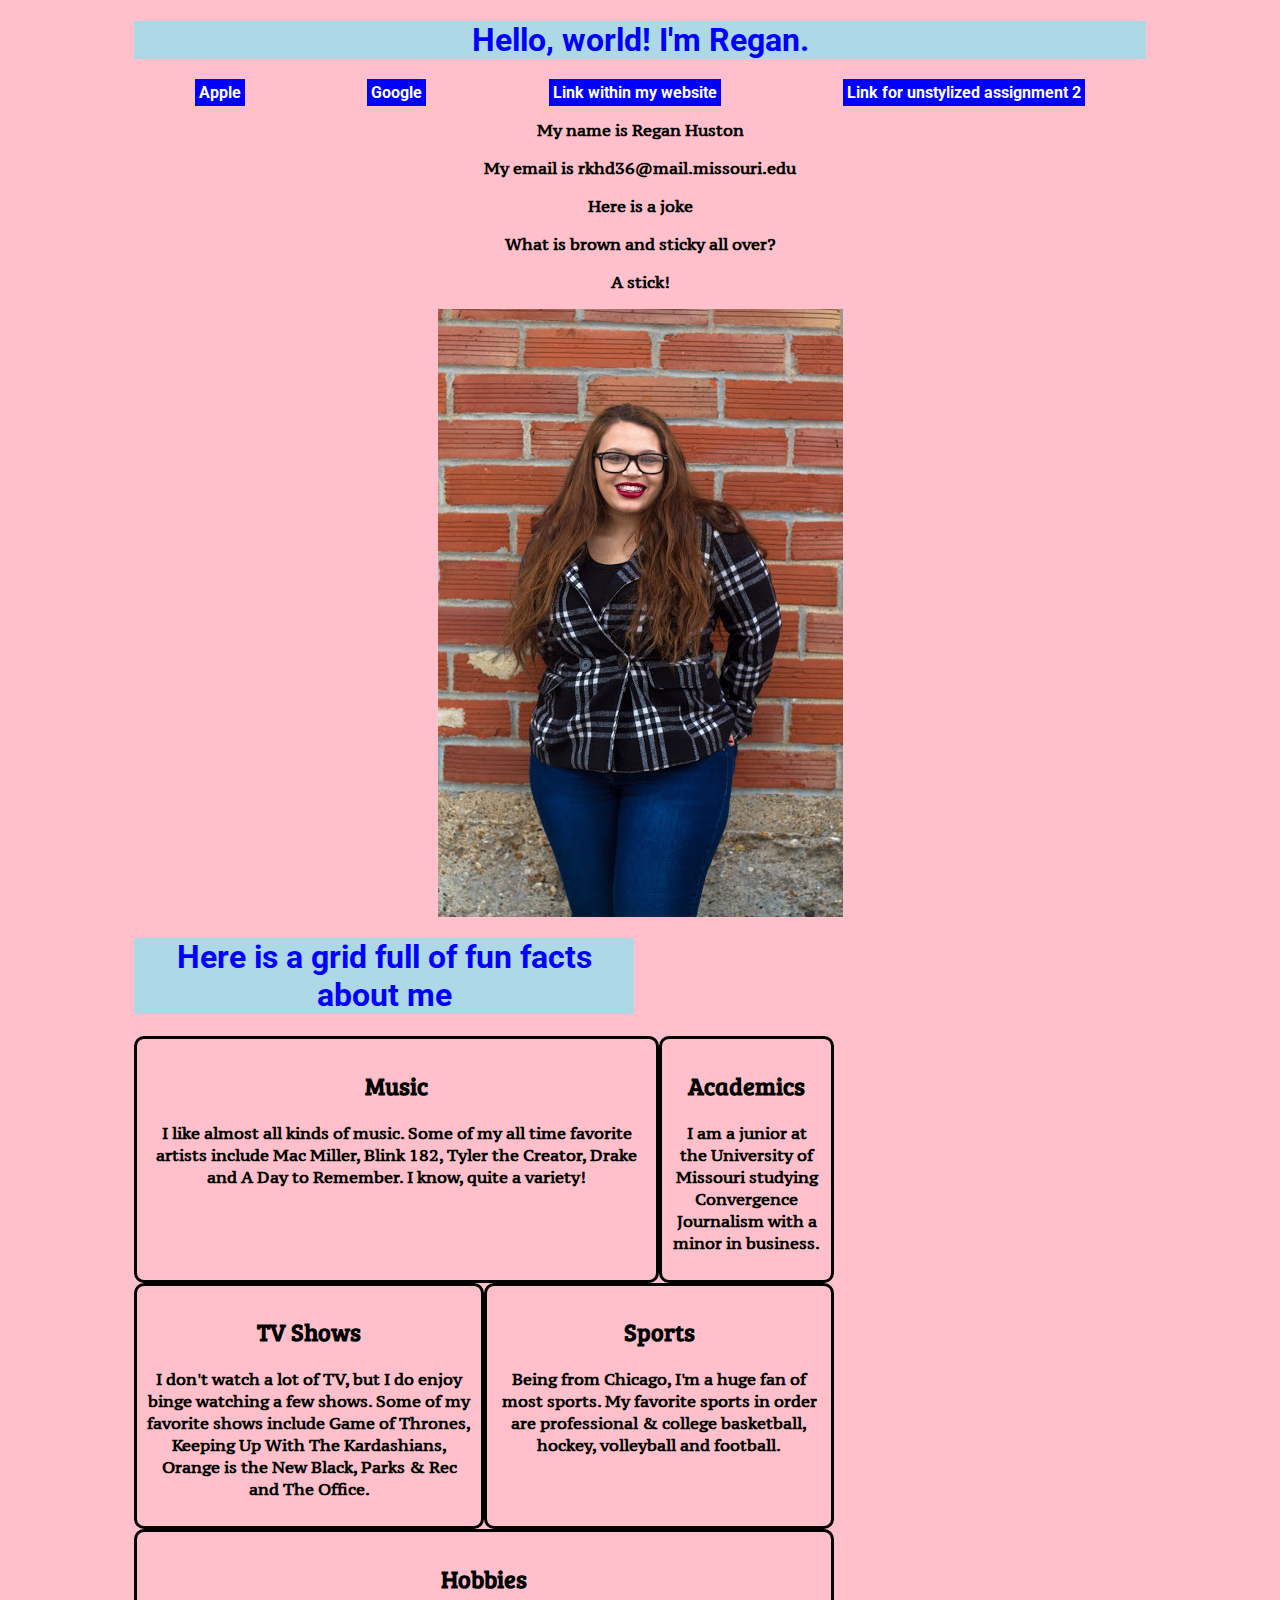
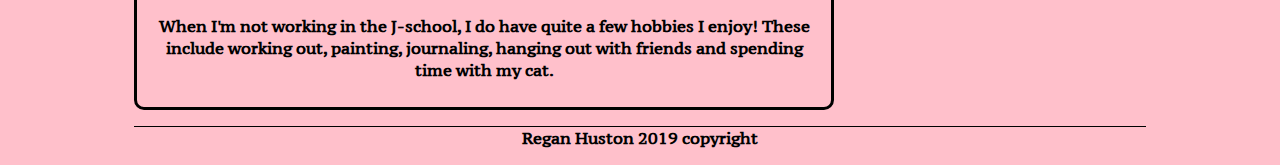
<file: index.html>
<!DOCTYPE html PUBLIC "-//W3C//DTD XHTML 1.0 Transitional//EN"
   "http://www.w3.org/TR/xhtml1/DTD/xhtml1-transitional.dtd">

<html xmlns="http://www.w3.org/1999/xhtml">

<head>
	<title>	This is a better title </title>
	<meta http-equiv="content-type"
		content="text/html;charset=utf-8"/>
  <link rel="stylesheet" type="text/css" href="style.css"/>
  <script src="https://code.jquery.com/jquery-1.12.0.min.js"></script>
  <script src="menu.js" type="text/javascript"></script>
  <link href="https://fonts.googleapis.com/css?family=Roboto:400,700" rel="stylesheet"/>
  <link href="https://fonts.googleapis.com/css?family=PT+Serif+Caption" rel="stylesheet"/>
  <link href="https://fonts.googleapis.com/css?family=Bree+Serif" rel="stylesheet"/>
</head>

<body>
<!--This is a comment. It won't show up in your browser, only in the page source-->
<div id="container">
  <h1> Hello, world! I'm Regan. </h1>
<nav>
  <a class="menu-trigger" href="#">&#9776;</a>
  <ul id="nav">
  <li><a href="https://apple.com">Apple</a></li>
  <li><a href="https://google.com">Google</a></li>
  <li><a href="old_index.html">Link within my website</a></li>
  <li><a href="older_index.html">Link for unstylized assignment 2</a></li>
</ul>
</nav>
  <p> My name is Regan Huston</p>
  <p> My email is rkhd36@mail.missouri.edu</p>
  <p> Here is a joke</p>
  <p> What is brown and sticky all over?</p>
  <p> A stick! </p>
<p><a href="mailto:reganhuston@gmail.com"><img src="me.JPG" alt="A picture of me"/></a></p>

<h1 class="intro"> Here is a grid full of fun facts about me </h1>
<div class="grid">
<ul class="cards">
  <li class="card1">
    <h2> Academics </h2>
      <p> I am a junior at the University of Missouri studying Convergence Journalism with a minor in business.</p>
  </li>
  <li class="card2">
    <h2> Music </h2>
      <p> I like almost all kinds of music. Some of my all time favorite artists include Mac Miller, Blink 182, Tyler the Creator, Drake and A Day to Remember. I know, quite a variety! </p>
  </li>
  <li class="card3">
    <h2> TV Shows </h2>
      <p> I don't watch a lot of TV, but I do enjoy binge watching a few shows. Some of my favorite shows include Game of Thrones, Keeping Up With The Kardashians, Orange is the New Black, Parks & Rec and The Office. </p>
  </li>
  <li class="card4">
    <h2> Hobbies </h2>
      <p> When I'm not working in the J-school, I do have quite a few hobbies I enjoy! These include working out, painting, journaling, hanging out with friends and spending time with my cat. </p>
  </li>
  <li class="card5">
    <h2> Sports </h2>
      <p> Being from Chicago, I'm a huge fan of most sports. My favorite sports in order are professional & college basketball, hockey, volleyball and football. </p>
  </li>
</ul>
</div>
<p id="footer">Regan Huston 2019 copyright</p>
</body>

</html>
</file>
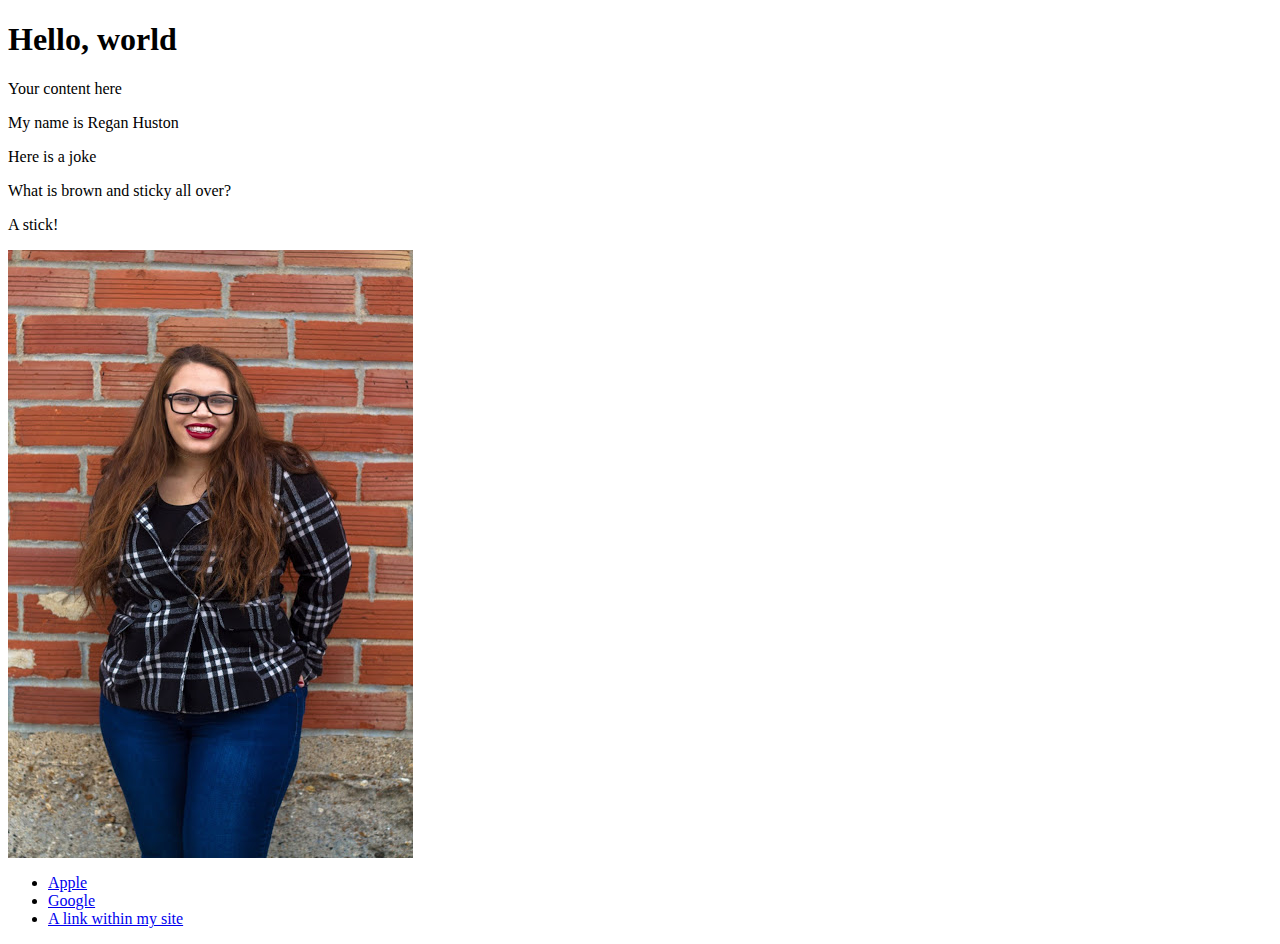
<file: old_index.html>
<!DOCTYPE html PUBLIC "-//W3C//DTD XHTML 1.0 Transitional//EN"
   "http://www.w3.org/TR/xhtml1/DTD/xhtml1-transitional.dtd">

<html xmlns="http://www.w3.org/1999/xhtml">

<head>
	<title>	This is a better title </title>
	<meta http-equiv="content-type"
		content="text/html;charset=utf-8"/>
</head>

<body>
<!--This is a comment. It won't show up in your browser, only in the page source-->
<h1> Hello, world </h1>
  <p> Your content here</p>
  <p> My name is Regan Huston</p>
  <p> Here is a joke</p>
  <p> What is brown and sticky all over?</p>
  <p> A stick! </p>
<p><a href="mailto:reganhuston@gmail.com"><img src="me.JPG" alt="A picture of me"/></a></p>
<ul>
  <li><a href="https://apple.com">Apple</a></li>
  <li><a href="https://google.com">Google</a></li>
  <li><a href="old_index.html"/>A link within my site </li>
</ul>

</body>

</html>
</file>
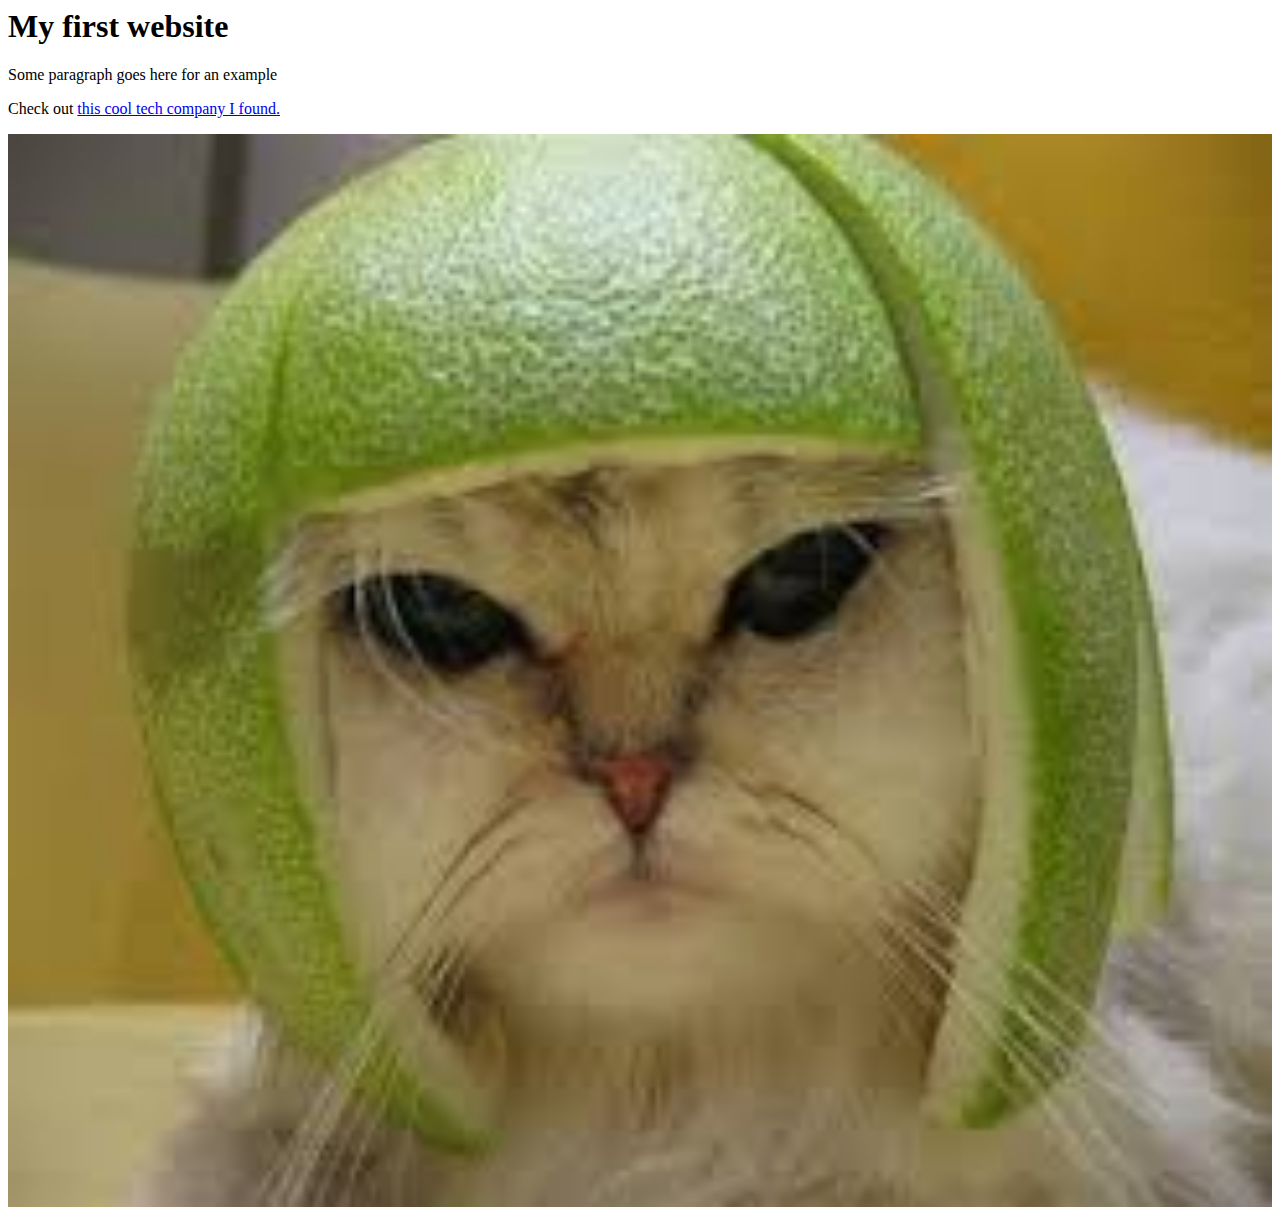
<file: old_index.html.html>
<html>
  <head>
    <title> My cool web page </title>
  </head>

  <body>
    <h1> My first website </h1>
    <p> Some paragraph goes here for an example </p>

<p> Check out <a href="https://www.apple.com">this cool tech company I found. </a></p>
<p> <img width="100%" src="cat.jpg"alt=A cat with a lime on its head" /> </P>
  </body>

</html>
</file>
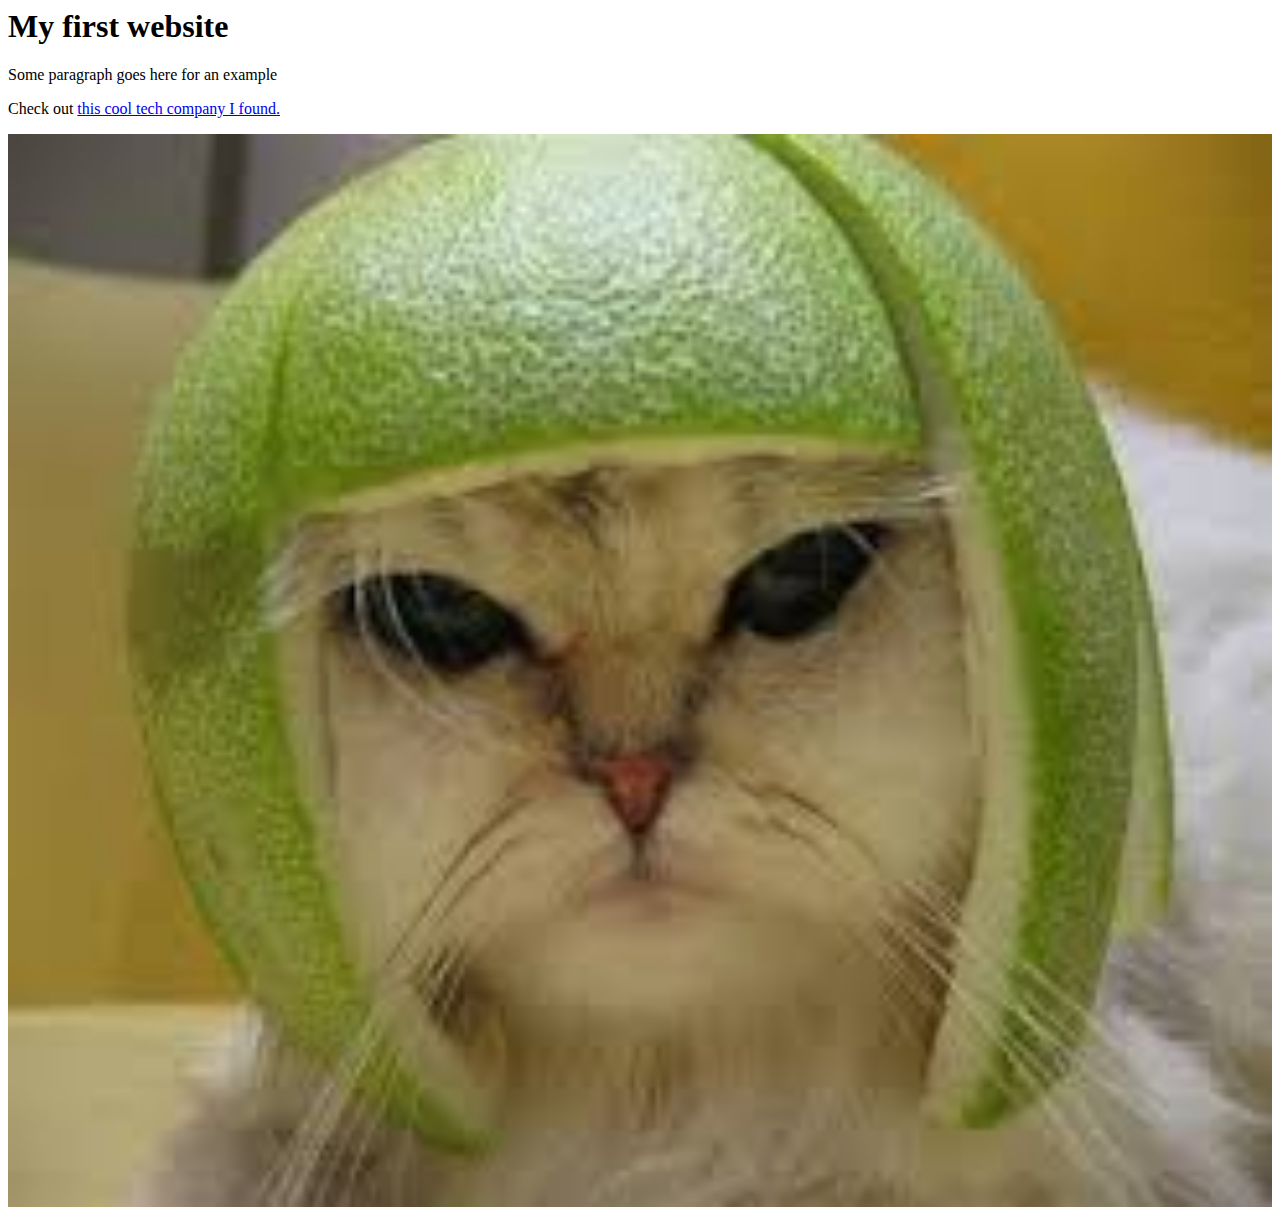
<file: older_index.html>
<html>
  <head>
    <title> My cool web page </title>
  </head>

  <body>
    <h1> My first website </h1>
    <p> Some paragraph goes here for an example </p>

<p> Check out <a href="https://www.apple.com">this cool tech company I found. </a></p>
<p> <img width="100%" src="cat.jpg"alt=A cat with a lime on its head"> </P>
  </body>

</html>
</file>
<file: style.css>
p{
  color: black;
  font-family:'PT Serif Caption', serif;
  font-size: 1em;
  background-color: pink;
}

h1{
  text-align: center;
  font-family:'Roboto', sans-serif;
  font-weight: bold;
  color: blue;
  font-size: 2em;
  background-color: lightblue;
}

body {
  text-align: center;
  background-color: pink;
  font-weight: bold;
  font-family: 'Bree Serif', serif;
}

.intro{
  max-width: 500px;
}
#container{
    background-color: pink;
    width: 80%;
    margin-top: 0;
    margin-right: auto;
    margin-bottom: 0;
    margin-left: auto;
    margin: 0 auto 0 auto;
    margin: 0 auto;
}

#nav {
  padding: 0;
  list-style-type: none;
}

#nav li{
  margin: 0;
  padding: 0;
  border-bottom: 1px solid #ccc;
}

#nav a:link, #nav a:visited {
  display: display;
  color: #fff;
  background-color: blue;
  font-weight: bold;
  text-align: center;
  text-decoration: none;
  padding: 4px;
  font-family: 'Roboto', sans-serif;
}

#nav a:hover, #nav a:active {
  background-color: lightblue;
}

#footer{
  color: black;
  font-family:'PT Serif Caption', serif;
  font: 0.8em;
  border-top: 1px solid black;
}

img{
  border: none;
}

@media (min-width: 600px) {
	#nav {
		flex-direction: row;
		justify-content: space-around;
	}
}

nav ul{
  display: none;
}
.cards li{
  border: 3px solid #000000;
  padding: 10px;
  border-radius: 10px;
}
ul {
  list-style-type: none;
  margin: 0;
  padding: 0;
}
.card1{
  grid-area: a;
}
.card2{
  grid-area: b;
}
.card3{
  grid-area: c;
}
.card4{
  grid-area: d;
}
.card5{
  grid-area: e;
}
@media screen and (min-width:1000px) {
  .cards {
    display: grid;
    max-width: 700px;
    grid-template-columns: 1fr 3fr 1fr;
    grid-template-areas:
        "a b b"
        "c c e"
        "d d .";
  }
  }
  @media screen and (min-width:1200px) {
    .cards {
      display: grid;
      max-width: 700px;
      grid-template-columns: 2fr 1fr 1fr;
      grid-template-areas:
          "b b a"
          "c e e"
          "d d d";
    }
    }
    .menu-trigger {
        order: 1;
        font-size: 1.75em;
        width: 2em;
        float: left;
        color: blue;
    }

    h1 {
        order: 2;
        font-size: 2em;
    }

    nav ul {
        display: none;
    }

    @media screen and (min-width: 700px){

        nav ul {
            display: flex;
        }

        nav ul li {
            border-top: none;
        }

        .menu-trigger {
            display: none;
        }
        }
</file>
